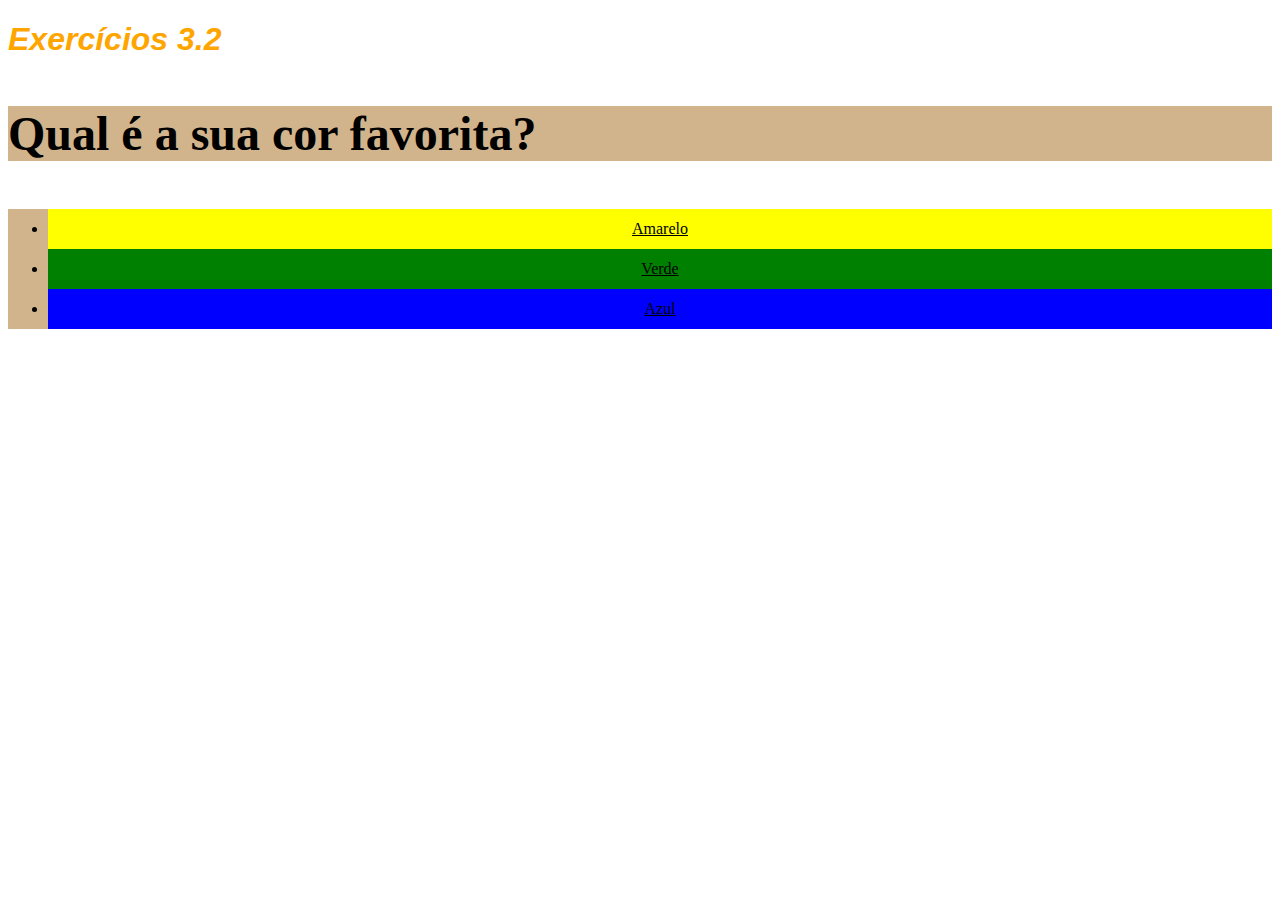
<file: fundamentos/bloco-3-introducao-a-html-e-css/dia-2-html-css-primeiros-passos/index.html>
<!DOCTYPE html>
<html lang="pt-br">
  <head>
    <meta charset="UTF-8">
    <title>HTML</title>
    <link rel="stylesheet" type="text/css" href="style.css">
  </head>
  <body>
    <h1>Exercícios 3.2</h1>
    <p class="cor-fundo">Qual é a sua cor favorita?</p>
    <ul class="cor-fundo">
      <li class="amarelo">Amarelo</li>
      <li class="verde">Verde</li>
      <li class="azul">Azul</li>
    </ul>
  </body>
</html>
</file>
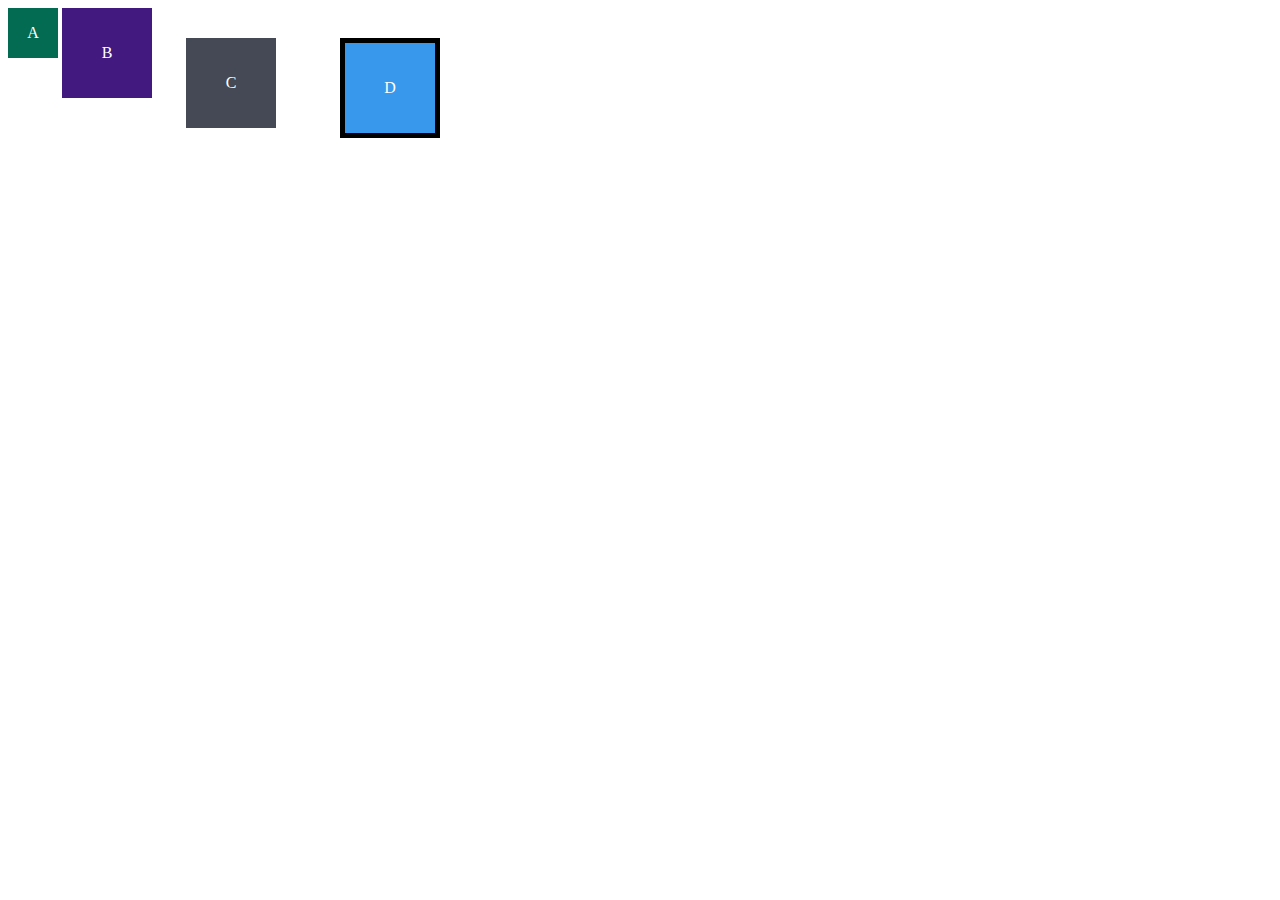
<file: fundamentos/bloco-3-introducao-a-html-e-css/dia-3-html-css-seletores-e-posicionamento/index.html>
<!DOCTYPE html>
<html lang="en">
<head>
  <meta charset="UTF-8">
  <meta name="viewport" content="width=device-width, initial-scale=1.0">
  <title>Exercício de Fixação: box model</title>
  <link rel="stylesheet" href="style.css">
</head>
<body>
  <div class="caixa width-and-height" style="background: #036b52">A</div>
  <div class="caixa width-and-height padding" style="background: #41197f;">B</div>
  <div class="caixa width-and-height padding margin" style="background: #444955">C</div>
  <div class="caixa width-and-height padding margin border" style="background: #3898EC">D</div>
</body>
</html>
</file>
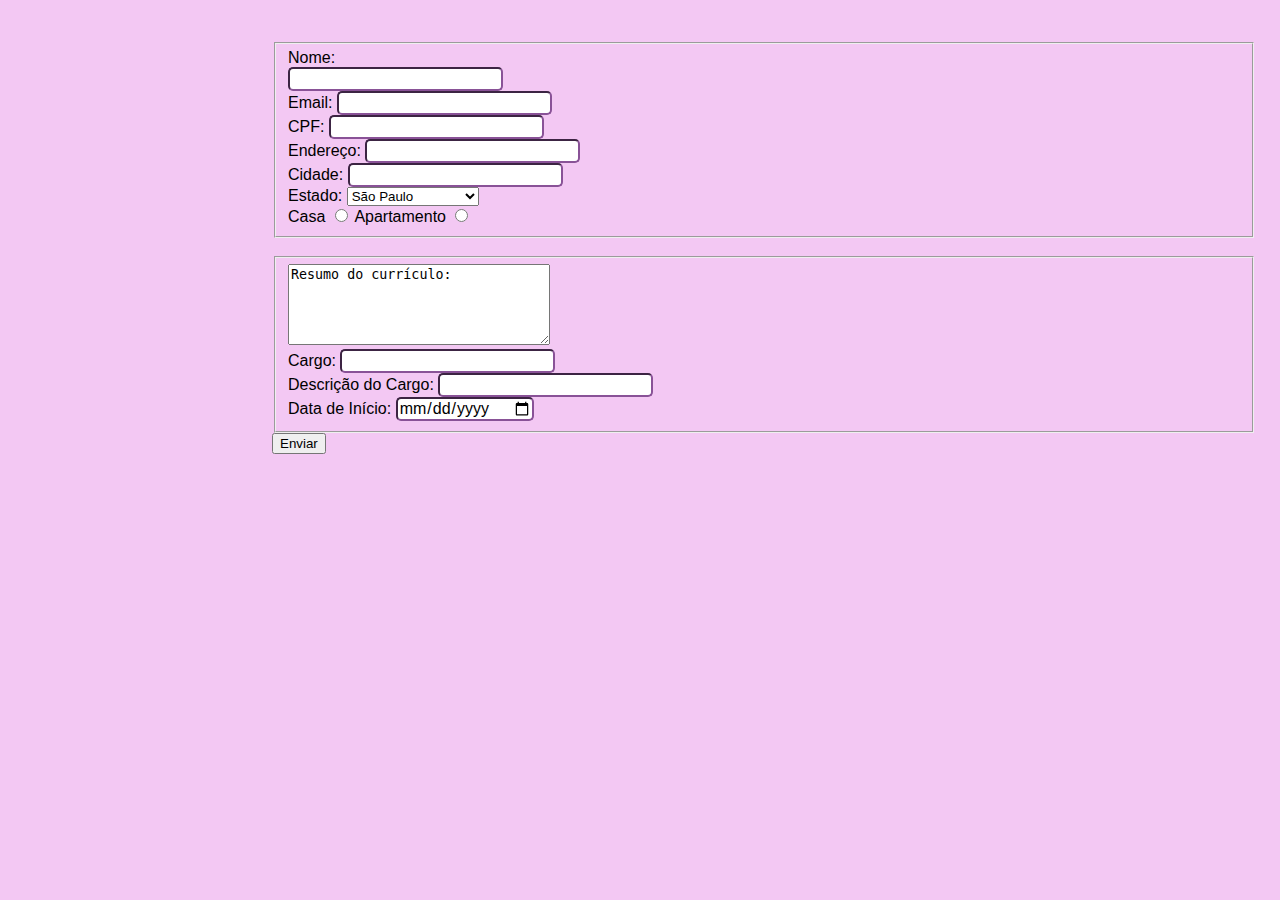
<file: fundamentos/bloco-6/dia-6.2/index.html>
<!DOCTYPE html>
<html lang="pt-br">
<head>
<meta charset="UTF-8">
<title>curriculo</title>
<link rel="stylesheet" href="style.css"/>
<!--<link href="https://cdn.jsdelivr.net/npm/bootstrap@5.1.3/dist/css/bootstrap.min.css" rel="stylesheet" integrity="sha384-1BmE4kWBq78iYhFldvKuhfTAU6auU8tT94WrHftjDbrCEXSU1oBoqyl2QvZ6jIW3" crossorigin="anonymous"> -->
</head>
<body>
<form action="">
<div class="container">
<fieldset>
<label for="">Nome:</label><br>
<input class="form-control" Stype="text" required name="text" maxlength="40">
<br>
<label for="">Email:</label>
<input class="form-control" type="email" name="text" required maxlength="50">
<br>
<label for="">CPF:</label>
<input class="form-control" type="text" name="text" maxlength="11" required>
<br>
<label for="">Endereço:</label>
<input class="form-control" type="text" name="text" required maxlength="200">
<br>
<label for="">Cidade:</label>
<input class="form-control" type="text" name="text" required maxlength="28">
<br>
<label for="">Estado:</label>
<select class="form-select form-select-lg mb-3" name="estado" id="dropdown-estado" required>
<!--fazer via javascript-->
<option value="sp">São Paulo</option>
<option value="mg">Minas Gerais</option>
<option value="ba">Bahia</option>
<option value="rj">Rio de Janeiro</option>
<option value="rs">Rio Grande do Sul</option>
<option value="am">Amazonas</option>
<option value="ac">Acre</option>
</select>
<br>
<label for="">Casa</label>
<input class="form-check-input" type="radio" name="text" required>
<label for="">Apartamento</label>
<input class="form-check-input" type="radio" name="text" required>
</fieldset>
<br>
<fieldset>
<textarea class="form-control" name="" id="" cols="30" rows="5" required maxlength="1000">Resumo do currículo:</textarea><br>
<label for="">Cargo:</label>
<input class="form-control" type="text" required maxlength="40"> <br>
<label for="">Descrição do Cargo:</label>
<input class="form-control" type="text" required maxlength="500"><br>
<label for="">Data de Início:</label>
<input class="form-control" type="date" required> <!--fazer via javasrip-->
</fieldset>
</form>
<button type="submit">Enviar</button>
</div>

<script src="https://cdn.jsdelivr.net/npm/bootstrap@5.1.3/dist/js/bootstrap.bundle.min.js" integrity="sha384-ka7Sk0Gln4gmtz2MlQnikT1wXgYsOg+OMhuP+IlRH9sENBO0LRn5q+8nbTov4+1p" crossorigin="anonymous"></script>
</body>
</html>
</file>
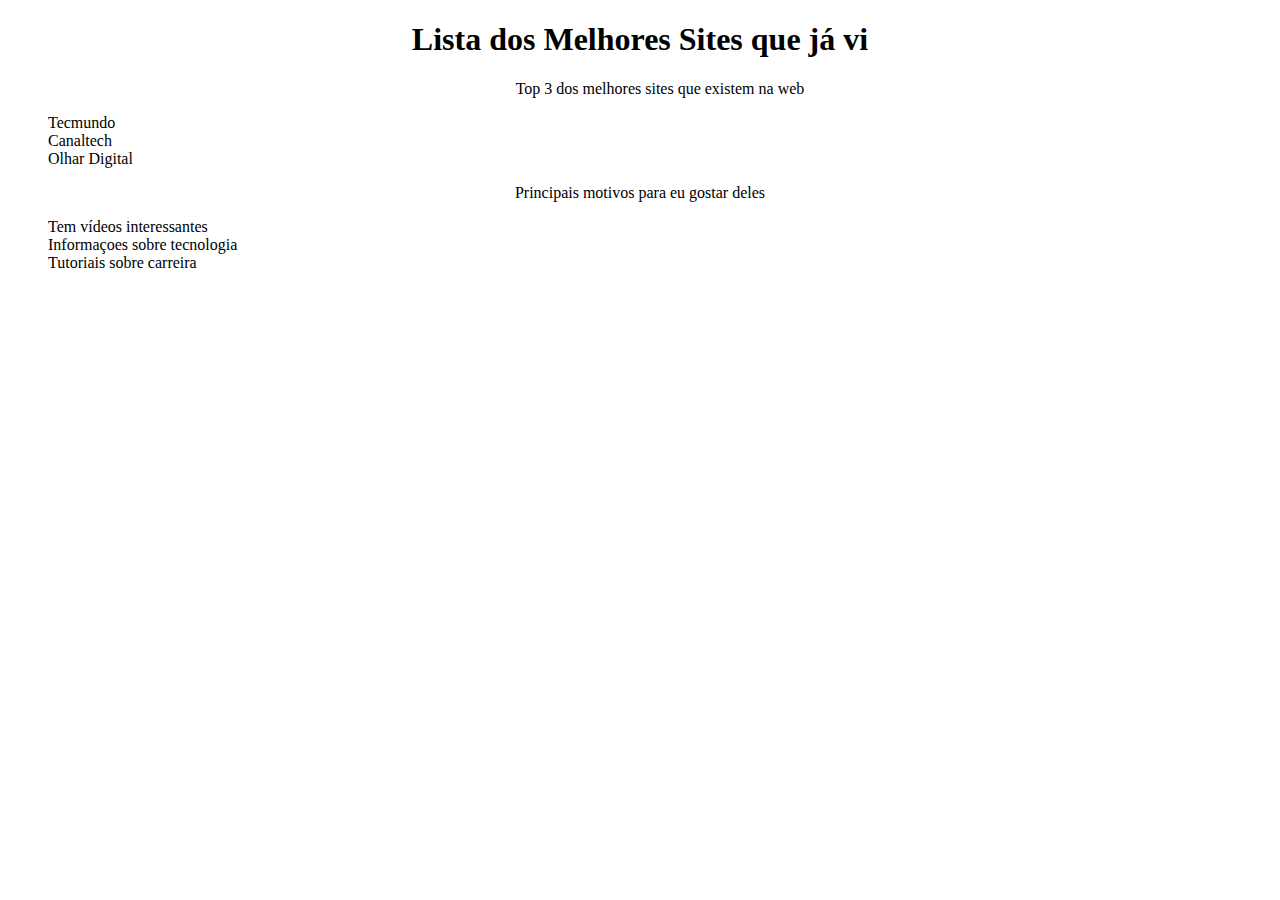
<file: fundamentos/bloco-3-introducao-a-html-e-css/dia-3-html-css-seletores-e-posicionamento/3-ativ/index.html>
<!DOCTYPE html>
<html lang="pt-br">
  <head>
    <meta charset="UTF-8">
    <title>Agrupando Seletores</title>
    <link rel="stylesheet" href="style.css">
  </head>
  <body>
    <h1>Lista dos Melhores Sites que já vi</h1>
    <ol>
        <p>Top 3 dos melhores sites que existem na web<p>
        <li>Tecmundo</li>
        <li>Canaltech</li>
        <li>Olhar Digital</li>
    </ol>
    <p>Principais motivos para eu gostar deles</p>
    <ul>
        <li>Tem vídeos interessantes</li>
        <li>Informaçoes sobre tecnologia</li>
        <li>Tutoriais sobre carreira</li>
    </ul>
  </body>
</html>
</file>
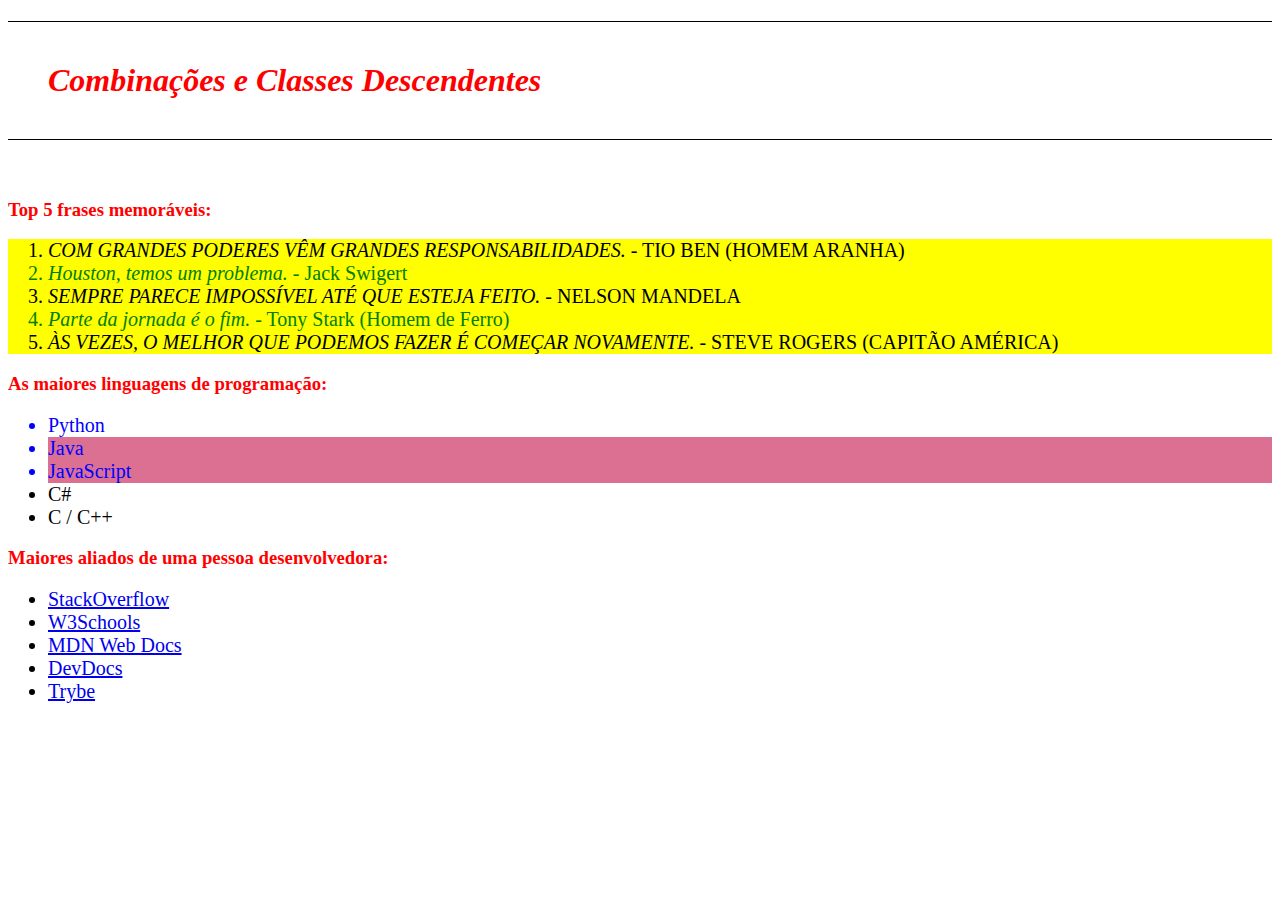
<file: fundamentos/bloco-3-introducao-a-html-e-css/dia-3-html-css-seletores-e-posicionamento/atv-4/index.html>
<!DOCTYPE html>
<html lang="pt-br">
  <head>
    <meta charset="UTF-8">
    <link rel="stylesheet" href="style.css">
    <title>#GoTrybe</title>
  </head>
  <body>
    <h1 class="borda"><em>Combinações e Classes Descendentes</em></h1>
    <br />
    <h3>Top 5 frases memoráveis:</h3>
    <ol class="cor par impar">
      <li class="impar"><em>Com grandes poderes vêm grandes responsabilidades.</em> - Tio Ben (Homem Aranha)</li>
      <li class="par"><em>Houston, temos um problema.</em> - Jack Swigert</li>
      <li class="impar"><em>Sempre parece impossível até que esteja feito.</em> - Nelson Mandela</li>
      <li class="par"><em>Parte da jornada é o fim.</em> - Tony Stark (Homem de Ferro)</li>
      <li class="impar"><em>Às vezes, o melhor que podemos fazer é começar novamente.</em> - Steve Rogers (Capitão América)</li>
    </ol>
    <h3>As maiores linguagens de programação:</h3>
    <ul>
      <li class="azul">Python</li>
      <li class="azul rosa">Java</li>
      <li class="azul rosa">JavaScript</li>
      <li>C#</li>
      <li>C / C++</li>
    </ul>
    <h3>Maiores aliados de uma pessoa desenvolvedora:</h3>
    <ul>
      <li class="laranja">
        <a href="https://pt.stackoverflow.com/" target="_blank">StackOverflow</a>
      </li>
      <li class="verde">
        <a href="https://www.w3schools.com/" target="_blank">W3Schools</a>
      </li>
      <li class="preta">
        <a href="https://developer.mozilla.org/pt-BR/" target="_blank">MDN Web Docs</a>
      </li>
      <li class="amarela">
        <a href="https://devdocs.io/" target="_blank">DevDocs</a>
      </li>
      <li class="verde">
        <a href="https://app.betrybe.com/" target="_blank">Trybe</a>
      </li>
    </ul>
  </body>
</html>
</file>
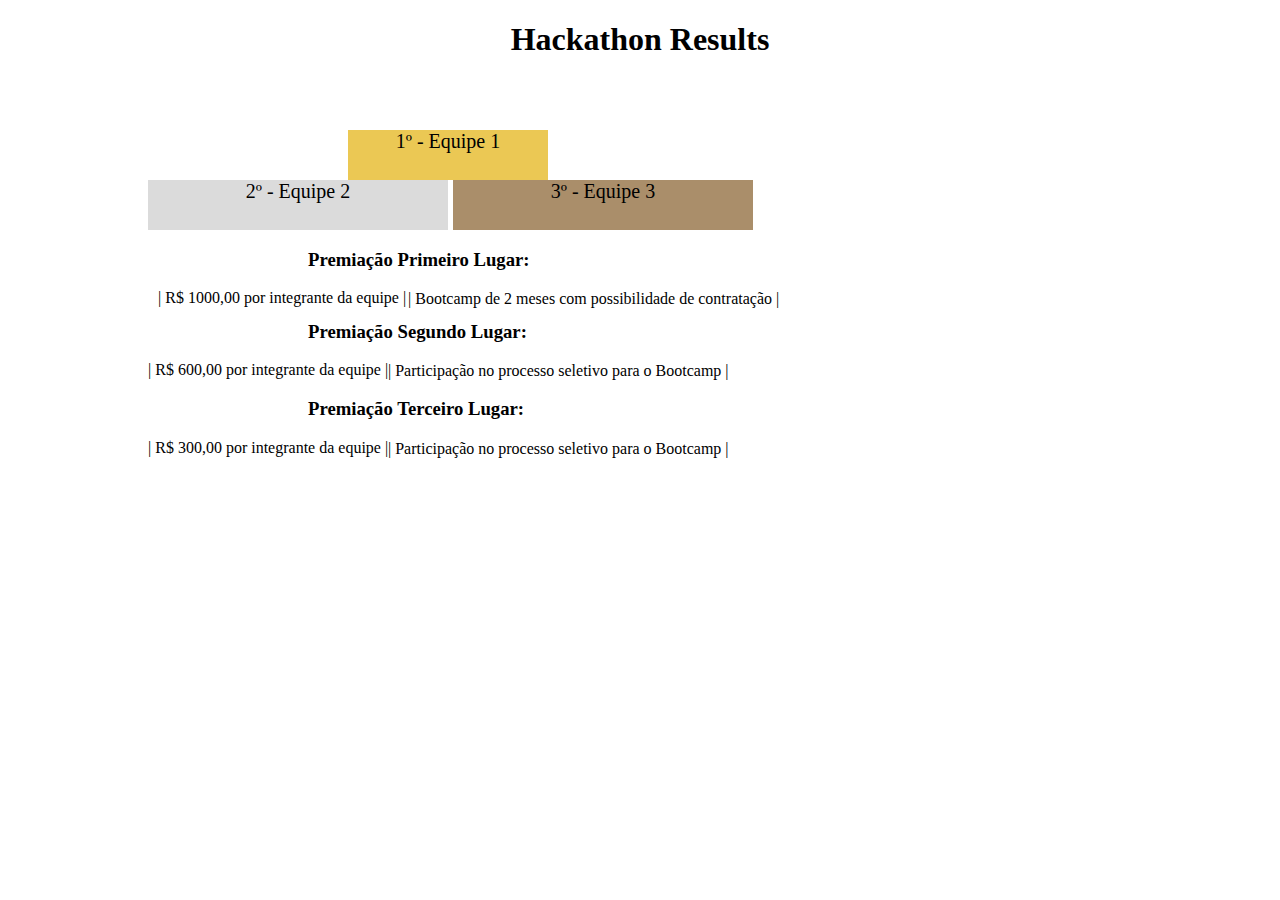
<file: fundamentos/bloco-3-introduçao-a-html-css/dia-4-html-semantico/3.4-ativ/index.html>
<!DOCTYPE html>
<html lang="pt">
  <head>
    <meta charset="UTF-8">
    <meta name="viewport" content="width=device-width, initial-scale=1.0">
    <title>Ranking</title>
    <link rel="stylesheet" href="style.css">
  </head>
  <body>
    <header>
      <h1>Hackathon Results</h1>
    </header>
    <section>
      <ul>
        <li class="first">1º - Equipe 1</li>
        <li class="second">2º - Equipe 2</li>
        <li class="third">3º - Equipe 3</li>
      </ul>
    </section>
    <section>
      <h3 class="tres">Premiação Primeiro Lugar:</h3>
      <ul class="centro">
        <li class="primeiro">| R$ 1000,00 por integrante da equipe |</li>
        <li class="segundo" >| Bootcamp de 2 meses com possibilidade de contratação |</li>
      </ul>
      <h3 class="tres dois">Premiação Segundo Lugar:</h3>
      <ul class="centro">
        <li class="primeiros">| R$ 600,00 por integrante da equipe |</li>
        <li class="segundos">| Participação no processo seletivo para o Bootcamp |</li>
      </ul>
      <h3 class="tres">Premiação Terceiro Lugar:</h3>
      <ul class="centro">
        <li class="terceiro">| R$ 300,00 por integrante da equipe |</li>
        <li class="terceiros">| Participação no processo seletivo para o Bootcamp |</li>
      </ul>
    </section>
  </body>
</html>
</file>
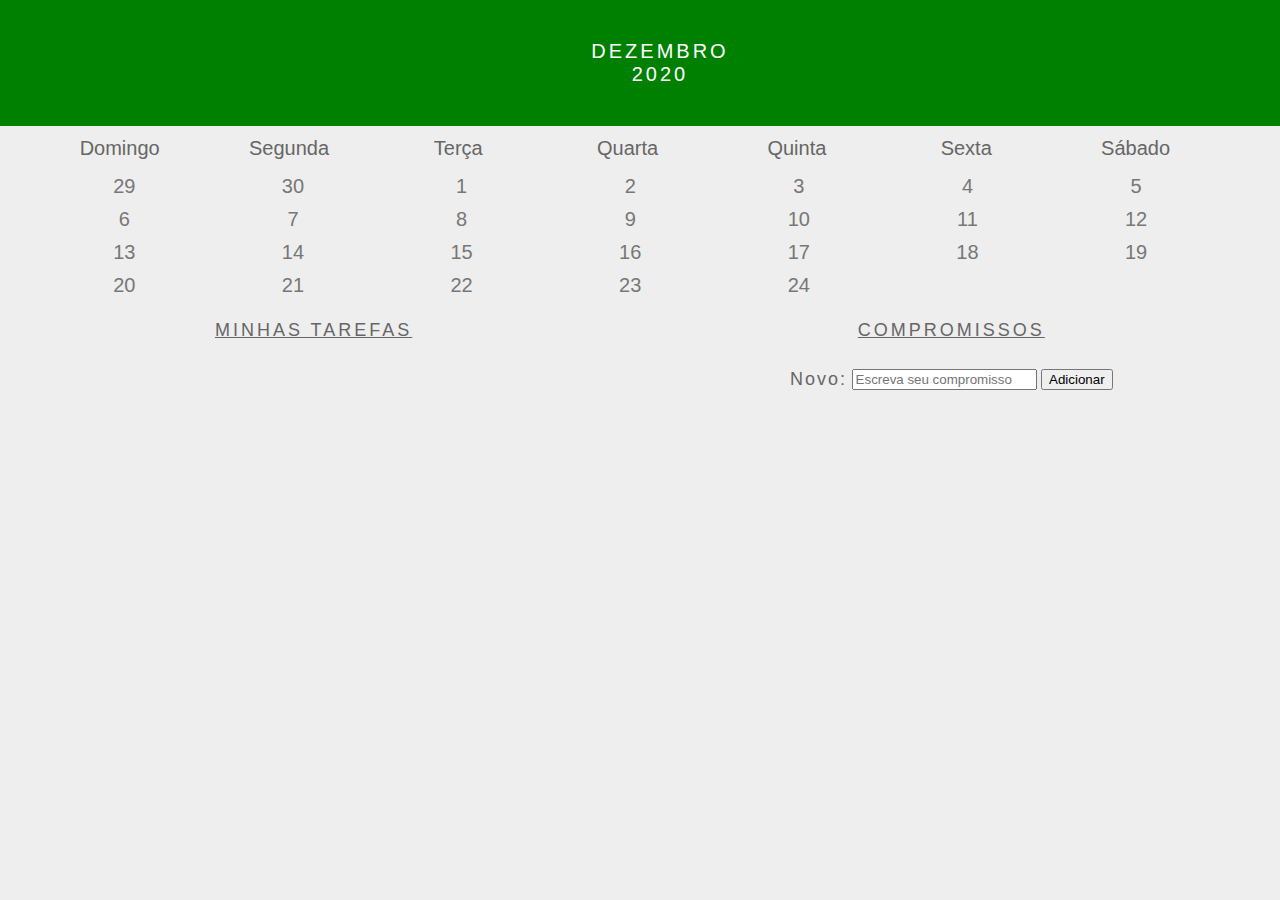
<file: fundamentos/bloco-5-javascript-dom-eventos-e-web-storage/dia-1-javascript-dom-e-seletores/cinco-tres-ativ/index.html>
<!DOCTYPE html>
<html>
  <head>
    <link rel="stylesheet" href="style.css">
    <meta charset="UTF-8" />
    <meta name="viewport" content="width=device-width" />
    <title>Calendar</title>
  </head>
  <body>
    <header class="month-container">
      <ul>
        <li id="month">Dezembro</li>
        <li id="year">2020</li>
      </ul>
    </header>
    <div class="week-days-container">
      <ul class="week-days">
      </ul>
    </div>
    <div class="days-container">
      <ul id="days">
      </ul>
    </div>
    <div class="buttons-container">
    </div>
    <section class="tasks-container">
      <div class="my-tasks">
        <h3>MINHAS TAREFAS</h3>
      </div>
      <div class="input-container">
        <h3>COMPROMISSOS</h3>
        <label for="task-input">Novo:</label>
        <input type="text"
          id="task-input"
          placeholder="Escreva seu compromisso"
        >
        <button id="btn-add">Adicionar</button>
      </div>
      <div class="task-list-container">
        <ul class="task-list">
        </ul>
      </div>
    </section>
    <script src="script.js"></script>
  </body>
</html>
</file>
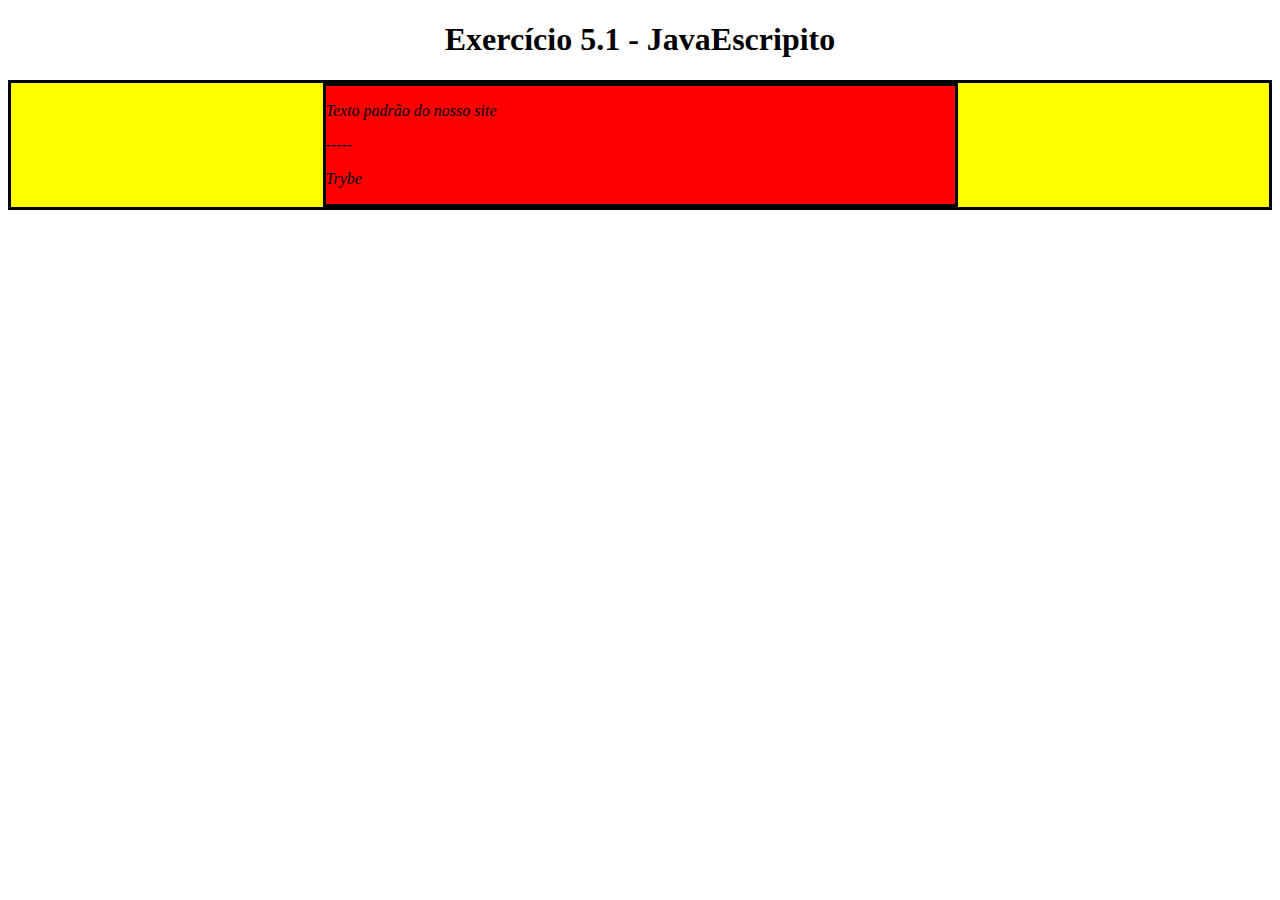
<file: fundamentos/bloco-5-javascript-dom-eventos-e-web-storage/dia-1-javascript-dom-e-seletores/um-index.html>
<!DOCTYPE html>
<html>
  <head>
    <meta charset="UTF-8" />
    <meta name="viewport" content="width=device-width" />
    <title>Exercício 5.1</title>
    
    <style>
      main, section {
        border-color: black;
        border-style: solid;
      }

      .title {
        text-align: center;
      }

      .main-content {
        background-color: yellow;
      }

      .main-content .center-content {
        background-color: red;
        width: 50%;
        margin: 0 auto;
      }

      .main-content .center-content p {
        font-style: italic;
      }
    </style>
  </head>
  <body>
    <header> 
      <h1 class="title">Exercício 5.1 - JavaEscripito </h1>
    </header>    
    <main class="main-content">
      <section class="center-content">
        <p>Texto padrão do nosso site</p>
        <p>-----</p>
        <p>Trybe</p>
      </section>
    </main>
    <script>
        /*
        Aqui você vai modificar os elementos já existentes utilizando apenas as funções:
        - document.getElementById()
        - document.getElementsByClassName()
        - document.getElementsByTagName()
 Crie uma função que mude o texto na tag <p> para uma descrição de como você se vê daqui a 2 anos. (Não gaste tempo pensando no texto e sim realizando o exercício)
 Crie uma função que mude a cor do quadrado amarelo para o verde da Trybe (rgb(76,164,109)).
 Crie uma função que mude a cor do quadrado vermelho para branco.
 Crie uma função que corrija o texto da tag <h1>.
 Crie uma função que modifique todo o texto da tag <p> para maiúsculo.
 Crie uma função que exiba o conteúdo de todas as tags <p> no console.
        */
    </script>
  </body>
</html>
</file>
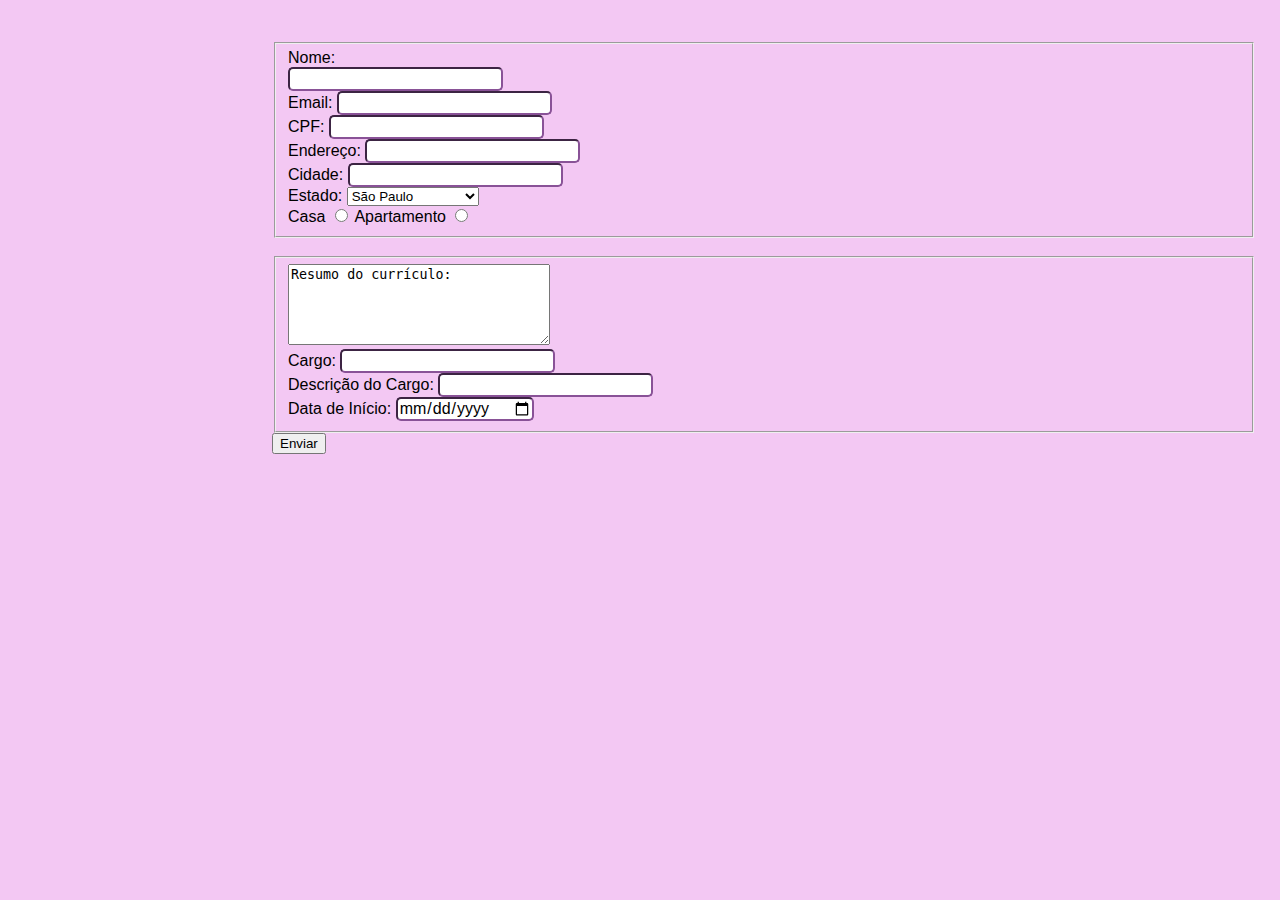
<file: fundamentos/bloco-6-html-e-css-forms-flexbox-e-responsivo/dia-1-html-css-forms/form.html>
<!DOCTYPE html>
<html lang="pt-br">
<head>
  <meta charset="UTF-8">
  <title>curriculo</title>
  <link rel="stylesheet" href="style.css"/>
</head>
<body>
  <form action="">
    <div class="container">
    <fieldset>
    <label for="">Nome:</label><br>
      <input type="text" required name="text" maxlength="40">
      <br>
      <label for="">Email:</label>
      <input type="email" name="text" required maxlength="50">
      <br>
      <label for="">CPF:</label>
      <input type="text" name="text" maxlength="11" required>
      <br>
      <label for="">Endereço:</label>
      <input type="text" name="text" required maxlength="200">
      <br>
      <label for="">Cidade:</label>
      <input type="text" name="text" required maxlength="28">
      <br>
      <label for="">Estado:</label>
      <select name="estado" id="dropdown-estado" required>
        <!--fazer via javascript-->
        <option value="sp">São Paulo</option>
        <option value="mg">Minas Gerais</option>
        <option value="ba">Bahia</option>
        <option value="rj">Rio de Janeiro</option>
        <option value="rs">Rio Grande do Sul</option>
        <option value="am">Amazonas</option>
        <option value="ac">Acre</option>
      </select>
      <br>
      <label for="">Casa</label>
      <input type="radio" name="text" required>
      <label for="">Apartamento</label>
      <input type="radio" name="text" required>
    </fieldset>
    <br>
    <fieldset>
      <textarea name="" id="" cols="30" rows="5" required maxlength="1000">Resumo do currículo:</textarea><br>
      <label for="">Cargo:</label>
      <input type="text" required maxlength="40"> <br>
      <label for="">Descrição do Cargo:</label>
      <input type="text" required maxlength="500"><br>
      <label for="">Data de Início:</label>
      <input type="date" required> <!--fazer via javasrip-->
    </fieldset>
  </form>
  <button type="submit">Enviar</button>
</div>
  
</body>
</html>
</file>
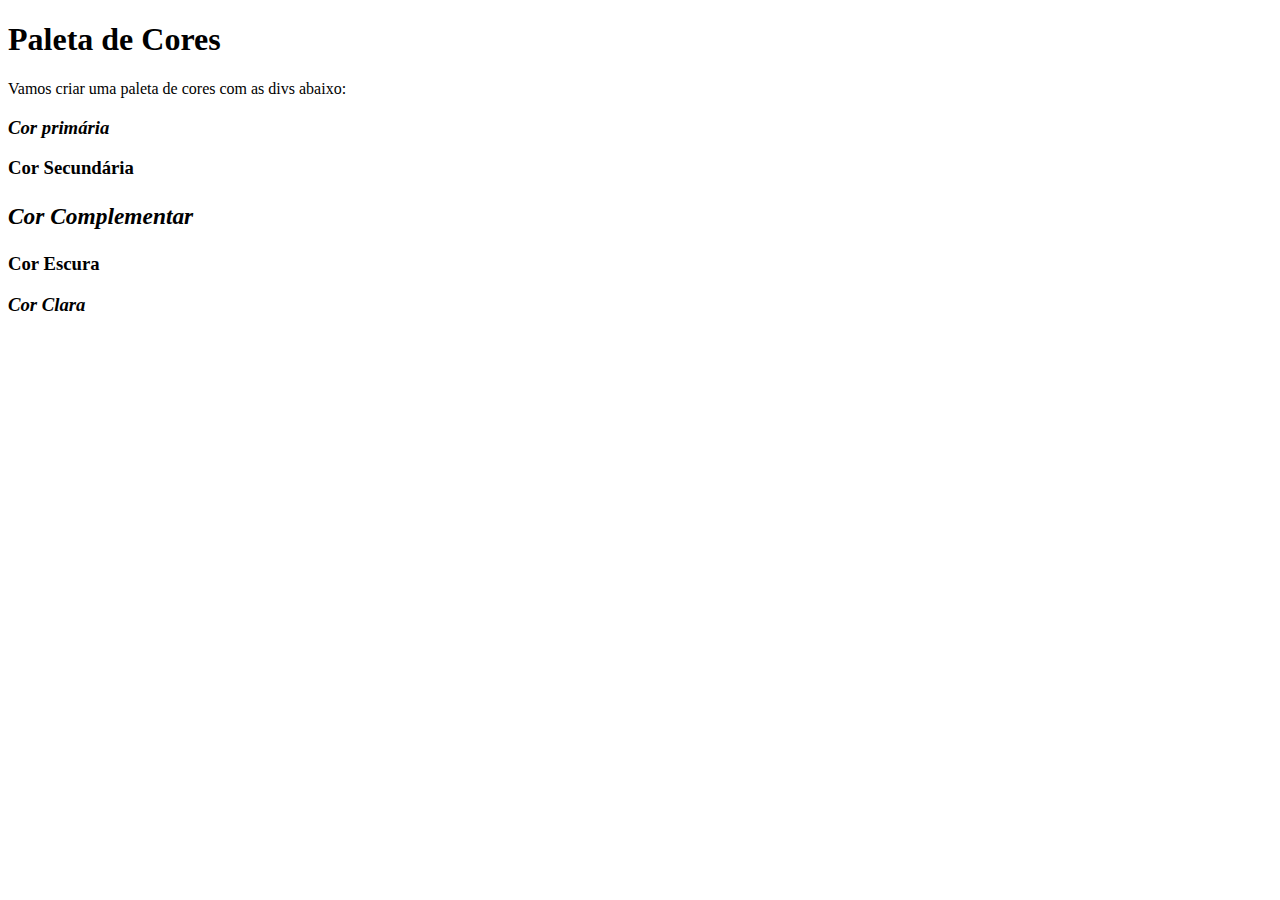
<file: fundamentos/bloco-3-introducao-a-html-e-css/dia-3-html-css-seletores-e-posicionamento/2-2ativ/2-index.html>
<!DOCTYPE html>
<html lang="pt-br">
<head>
  <meta charset="UTF-8">
  <title>Pseudoclasses</title>
  <link rel="stylesheet" href="style.css">
</head>
<body>
  <h1>Paleta de Cores</h1>
  <p>Vamos criar uma paleta de cores com as divs abaixo:</p>
  <div class="primaria">
    <h3>Cor primária</h3>
  </div>
  <div class="secundaria">
    <h3>Cor Secundária</h3>
  </div>
  <div class="complementar">
    <h3>Cor Complementar</h3>
  </div>
  <div class="escura">
    <h3>Cor Escura</h3>
  </div>
  <div class="clara">
    <h3>Cor Clara</h3>
  </div>
</body>
</html>
</file>
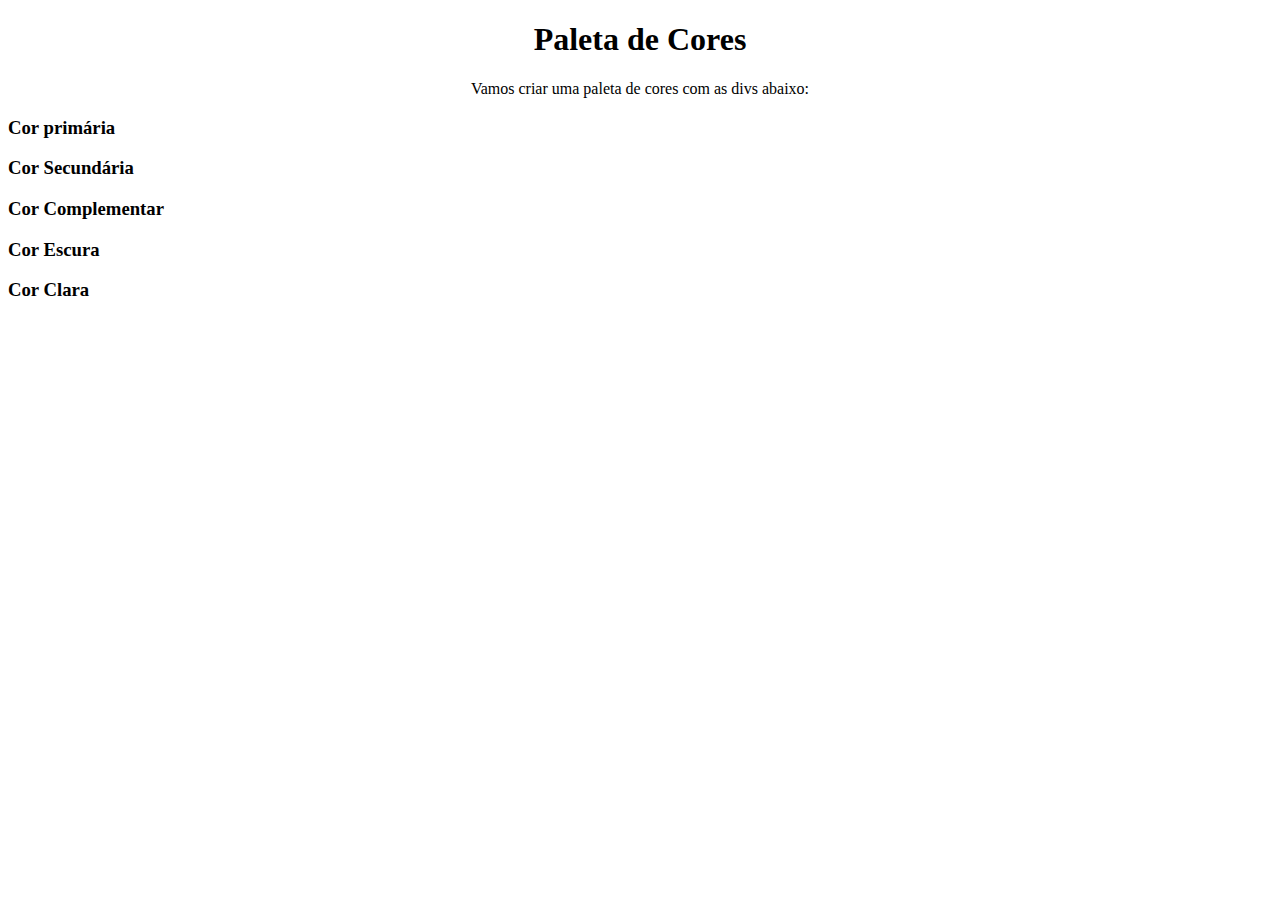
<file: fundamentos/bloco-3-introducao-a-html-e-css/dia-3-html-css-seletores-e-posicionamento/3-ativ/2-index.html>
<!DOCTYPE html>
<html lang="pt-br">
<head>
  <meta charset="UTF-8">
  <title>Pseudoclasses</title>
  <link rel="stylesheet" href="style.css">
</head>
<body>
  <h1>Paleta de Cores</h1>
  <p>Vamos criar uma paleta de cores com as divs abaixo:</p>
  <div>
    <h3>Cor primária</h3>
  </div>
  <div>
    <h3>Cor Secundária</h3>
  </div>
  <div>
    <h3>Cor Complementar</h3>
  </div>
  <div>
    <h3>Cor Escura</h3>
  </div>
  <div>
    <h3>Cor Clara</h3>
  </div>
</body>
</html>
</file>
<file: fundamentos/bloco-3-introducao-a-html-e-css/dia-2-html-css-primeiros-passos/style.css>
h1 {
    color: orange;
    font-family: sans-serif;
    font-style: italic;
}
ul {
    background-color: slategrey;
    line-height: 40px;
    text-align: center;
    text-decoration: underline;
}
.cor-fundo {
    background-color: tan;
}
p {
    font-weight: 600;
    font-size: 48px;
}
body {
    font-size: 16px;
}
.amarelo {
    background-color: yellow;
}
.verde {
    background-color: green;
}
.azul {
    background-color: blue;
}
</file>
<file: fundamentos/bloco-3-introducao-a-html-e-css/dia-3-html-css-seletores-e-posicionamento/style.css>
.caixa {
    color: white;
    display: inline-block;
    line-height: 50px;
    text-align: center;
    vertical-align: top;
  }
  
  .width-and-height {
    height: 50px;
    width: 50px;
  }
  
  /* insira na classe abaixo um padding de 20px para aplicá-lo aos itens B, C e D */
  .padding {
    padding: 20px;  
  }
  
  /* insira na classe abaixo uma margem de 30px para aplicá-la aos itens C e D */
  .margin {
  
    margin: 30px;
  }
  
  /* insira na classe abaixo uma borda com valor '5px solid black' para aplicá-la ao item D */
  .border {
    border: solid black 5px;
  }
</file>
<file: fundamentos/bloco-6/dia-6.2/style.css>
.container {
  padding: 16px;
  background-color: rgb(122, 122, 231));
  }
  input {
  border-color: rgb(137, 82, 151);
  border-radius: 5px;
  font-family: sans-serif;
  font-size: 1em;
  background-color: 
  }
  body {
  background-color: rgb(243, 200, 243);
  font-family: sans-serif;
  font-size: 1em;
  justify-content: center;
  margin-left: 20%;
  margin-top: 2%;
  
  }
</file>
<file: fundamentos/bloco-3-introducao-a-html-e-css/dia-3-html-css-seletores-e-posicionamento/3-ativ/style.css>
h1, p {
    text-align: center;
}
li:hover {
    background-color: teal;
}
li:active {
    font-style: italic;
}
li {
    list-style: none;
}
</file>
<file: fundamentos/bloco-3-introducao-a-html-e-css/dia-3-html-css-seletores-e-posicionamento/atv-4/style.css>
.cor {
  background-color: yellow;
}
li.impar {
  text-transform: uppercase;
}
li.par {
  color: green;
}
h1, h2, h3 {
  color: red;
}
.borda {
  border-top: 1px solid black;
  border-bottom: 1px solid black;
  padding: 40px;
}
li {
  font-size: 20px;
}
.azul {
  color: blue;
}
.rosa {
  background-color: palevioletred;
}

.laranja:hover {
  background-color: orange;
  font-weight: bolder;
}
.verde:hover {
  background-color: green;
  font-weight: bolder;
}
.preta:hover{
  background-color: black;
  font-weight: bolder;
}
.amarela:hover {
  background-color: yellow;
  font-weight: bolder;
}
</file>
<file: fundamentos/bloco-3-introduçao-a-html-css/dia-4-html-semantico/3.4-ativ/style.css>
h1 {
    text-align: center;
  }

  .first {
    background-color: rgb(235, 200, 84);
    font-size: 20px;
    height: 50px;
    text-align: center;
    width: 200px;
    margin-left: 200px;
    position: relative;
    top: 50px;
  }

  .second {
    background-color: rgb(219, 219, 219);
    font-size: 20px;
    height: 50px;
    text-align: center;
    width: 300px;
    position: relative;
    top: 50px;
  }

  .third {
    background-color: rgb(170, 142, 106);
    font-size: 20px;
    height: 50px;
    text-align: center;
    width: 300px;
    position: relative;
    left: 305px;
    
  }
  li {
      list-style: none;
  }
  ul {
      position: relative;
      left: 100px;
      
      
  }
  .primeiro {
      position: absolute;
      left: 50px;
      margin-bottom: 100px;
      
      width: 250px;
      
  }
  .segundo {
      position: absolute;
      margin-top: 1px;
      
      width: 300x;
      margin-left: 260px;
  }
.tres {
    width: 250px;

    margin-left: 300px;
}
.dois {
    margin-top: 50px;
}
.primeiros {
    
    width: 250px;
    top: ;
}
.segundos {
    
    width: 350px;
    margin-left: 240px;
    top: 1px;
    position: absolute;
}
.terceiro {
    
    width: 250px;
}
.terceiros {
    
    width: 350px;
    position: absolute;
    left: 280px;
    top: 1px;
}
</file>
<file: fundamentos/bloco-5-javascript-dom-eventos-e-web-storage/dia-1-javascript-dom-e-seletores/cinco-tres-ativ/style.css>
* {
    margin: 0;
  }
  
  body {
    font-family: Verdana, Geneva, Tahoma, sans-serif;
    background-color: #eee;
  }
  
  button {
    margin: 20px;
  }
  
  #btn-add {
    margin: 0;
  }
  
  .buttons-container {
    background-color: #eee;
    display: inline-block;
    text-align: center;
    width: 100%;
  }
  
  #days {
    margin: 0;
  }
  
  #days li {
    color: #777;
    display: inline-block;
    font-size:20px;
    margin: 5px 0;
    text-align: center;
    vertical-align: middle;
    width: 13.6%;
  }
  
  .input-container {
    width: 49%;
    height: 100px;
    display: inline-block;
  }
  
  input {
    margin-top: 8px;
  }
  
  label {
    color: #666;
    font-size: 18px;
    font-weight: 500;
    letter-spacing: 2px;
    vertical-align: middle;
  }
  
  .month-container {
    background: green;
    padding: 40px 25px;
    text-align: center;
  }
  
  .month-container ul li {
    color:white;
    font-size: 20px;
    letter-spacing: 3px;
    list-style-type: none;
    text-transform: uppercase;
  }
  
  .my-tasks {
    clear: both;
    float: left;
    height: 100px;
    vertical-align: middle;
    width: 49%;
  }
  
  .my-tasks div {
    border: 1px solid black;
    border-radius: 100%;
    box-shadow: 0 4px 8px 0 rgba(0, 0, 0, 0.2), 0 6px 20px 0 rgba(0, 0, 0, 0.19);
    display: inline-block;
    height: 35px;
    margin-left: 10px;
    vertical-align: middle;
    width: 35px;
  }
  
  .my-tasks div:hover {
    height: 45px;
    width: 45px;
  }
  
  .my-tasks span {
    color: #666;
    font-size: 18px;
    font-weight: 500;
    letter-spacing: 3px;
    padding-bottom: 10px;
    vertical-align: middle;
  }
  
  .tasks-container {
    height: 130px;
    justify-content: center;
    text-align: center;
    width: 100%;
  }
  
  .tasks-container h3 {
    color: #666;
    font-size: 18px;
    font-weight: 500;
    margin-bottom: 20px;
    text-decoration: underline;
    letter-spacing: 3px;
  }
  
  .task-list {
    margin-top: 20px;
  }
  
  .task-list-container {
    display: inline-block;
  }
  
  .task-list-container ul {
    list-style-type: none;
    padding: 0;
    color: #666;
    font-size: 18px;
    font-weight: 500;
    letter-spacing: 2px;
    vertical-align: middle;
  }
  
  .week-days-container {
    margin-left: 35px;
  }
  
  .week-days li {
    color: #666;
    display: inline-block;
    text-align: center;
    vertical-align: middle;
    width: 13.6%;
  }
  
  .week-days {
    font-size: 20px;
    margin: 0px;
    padding: 10px 0;
  }
</file>
<file: fundamentos/bloco-6-html-e-css-forms-flexbox-e-responsivo/dia-1-html-css-forms/style.css>
.container {
  padding: 16px;
  background-color:  rgb(122, 122, 231));
  
}
input  {
  border-color: rgb(137, 82, 151);
  border-radius: 5px;
  font-family: sans-serif;
  font-size: 1em;
  
  background-color: 
}
body {
  background-color: rgb(243, 200, 243);
  font-family: sans-serif;
  font-size: 1em;
  justify-content: center;
  margin-left: 20%;
  margin-top: 2%;

}
</file>
<file: fundamentos/bloco-3-introducao-a-html-e-css/dia-3-html-css-seletores-e-posicionamento/2-2ativ/style.css>
div:hover {
    width: 80%;
   height:30px;
   background-color:rgb(255, 0, 179);
   outline:10px solid black;
}
.clara:hover {
    width: 80%;
   height:30px;
   background-color: turquoise;
   outline: 10px solid pink ;
}
.escura:hover {
    width: 80%;
   height:30px;
   background-color: rgb(18, 43, 43);
   outline: 10px solid rgb(65, 25, 31) ;
}
.primaria:hover {
    width: 80%;
    height:30px;
    background-color: rgb (red, red);
    outline: 10px solid blue;
}
.secundaria:hover {
    width: 80%;
   height:30px;
   background-color: orange;
   outline: 10px solid purple ;
}
.complementar:hover{
    width: 80%;
   height:30px;
   background-color: green;
   outline: 10px solid blue;
   
}

h3 {
    font-family:fantasy
}
.complementar {
    font-size: 20px;
}
.primaria, .complementar, .clara {
    font-style: italic;
}
</file>
